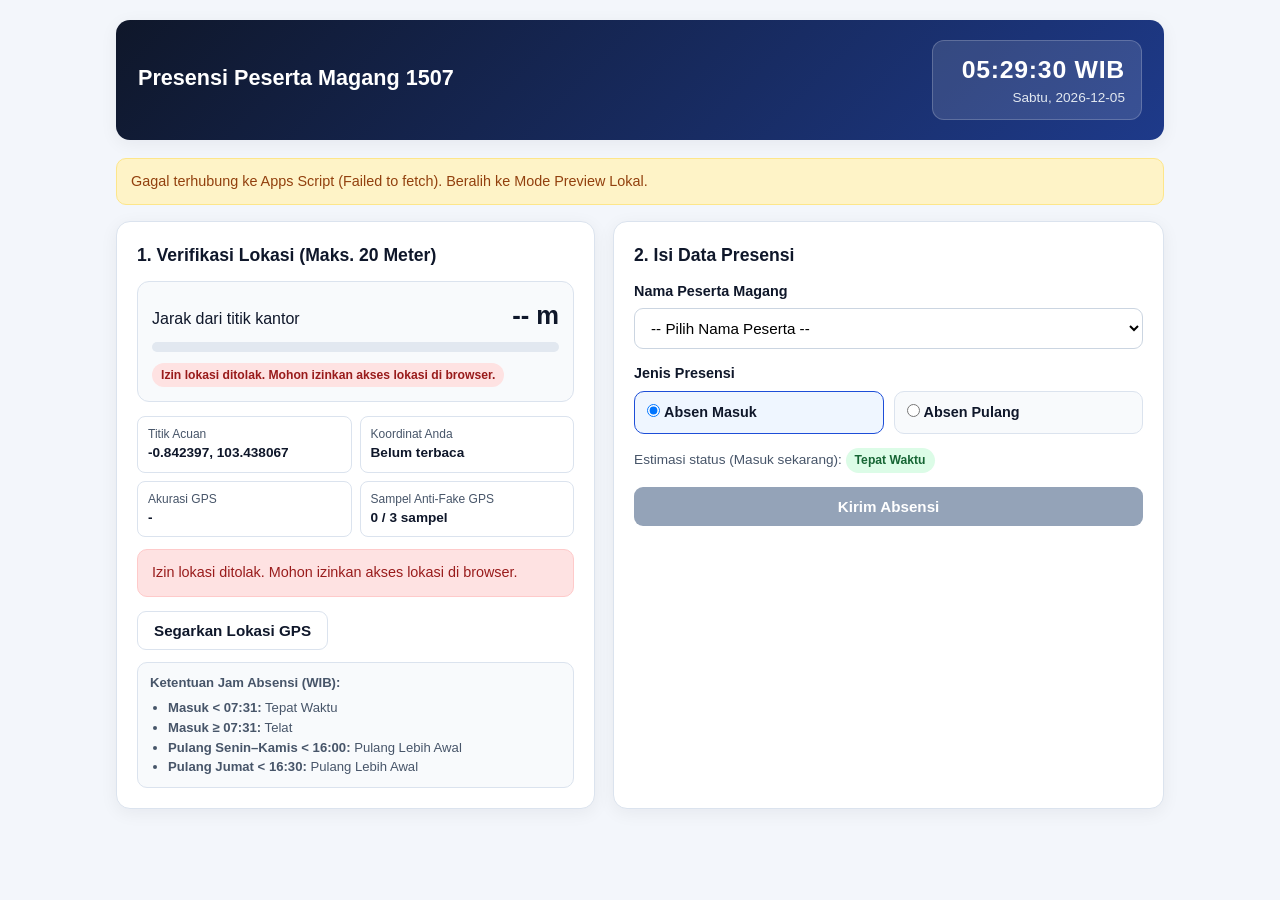
<file: web-absen/index.html>
<!DOCTYPE html>
<html lang="id">
<head>
  <meta charset="UTF-8" />
  <meta name="viewport" content="width=device-width, initial-scale=1.0" />
  <meta name="theme-color" content="#1e3a8a" />
  <meta name="mobile-web-app-capable" content="yes" />
  <meta name="apple-mobile-web-app-capable" content="yes" />
  <meta name="apple-mobile-web-app-status-bar-style" content="black-translucent" />
  <meta name="apple-mobile-web-app-title" content="Absen 1507" />
  <link rel="manifest" href="/manifest.webmanifest" />
  <link rel="icon" type="image/png" sizes="192x192" href="/icons/icon-192.png" />
  <link rel="apple-touch-icon" sizes="180x180" href="/icons/apple-touch-icon.png" />
  <title>Absensi Peserta Magang 1507</title>
  <link rel="stylesheet" href="styles.css" />
</head>
<body>
  <div class="container">
    <header class="header">
      <div>
        <h1>Presensi Peserta Magang 1507</h1>
      </div>
      <div class="clock-box">
        <div class="clock-time" id="serverClock">--:--:--</div>
        <div class="clock-date" id="serverDate">Memuat tanggal WIB...</div>
      </div>
    </header>

    <div id="connectionBanner" class="banner info hidden"></div>

    <div id="installBar" class="install-bar hidden">
      <div class="install-bar-content">
        <div>
          <strong>Pasang Aplikasi &amp; Pintasan Layar Utama</strong>
          <div id="installDesc" class="install-desc">Akses presensi lebih cepat langsung dari layar utama HP Anda.</div>
        </div>
        <div class="install-actions">
          <button type="button" class="btn btn-primary" id="installAppBtn">Pasang Pintasan</button>
          <button type="button" class="btn btn-secondary" id="dismissInstallBtn">Tutup</button>
        </div>
      </div>
      <div id="installGuideBox" class="install-guide hidden"></div>
    </div>

    <section id="tabAbsen">
      <div class="grid-2">
        <!-- Kartu Lokasi GPS -->
        <div class="card">
          <h2>1. Verifikasi Lokasi (Maks. 20 Meter)</h2>
          <div class="gps-meter">
            <div class="gps-distance-row">
              <span>Jarak dari titik kantor</span>
              <span class="gps-distance-val" id="distanceDisplay">-- m</span>
            </div>
            <div class="progress-track">
              <div class="progress-fill" id="distanceBar"></div>
            </div>
            <div id="gpsStatusBadge">
              <span class="badge badge-neutral">Menunggu GPS...</span>
            </div>
          </div>

          <div class="meta-list">
            <div class="meta-item">
              <span>Titik Acuan</span>
              <strong id="targetCoordText">-0.842397, 103.438067</strong>
            </div>
            <div class="meta-item">
              <span>Koordinat Anda</span>
              <strong id="userCoordText">Belum terbaca</strong>
            </div>
            <div class="meta-item">
              <span>Akurasi GPS</span>
              <strong id="gpsAccuracyText">-</strong>
            </div>
            <div class="meta-item">
              <span>Sampel Anti-Fake GPS</span>
              <strong id="gpsSamplesText">0 / 3 sampel</strong>
            </div>
          </div>

          <div id="gpsWarningBox" class="banner warn hidden" style="margin-top: 12px; margin-bottom: 0;"></div>

          <div style="margin-top: 14px; display: flex; gap: 10px; flex-wrap: wrap;">
            <button type="button" class="btn btn-secondary" id="refreshGpsBtn">
              Segarkan Lokasi GPS
            </button>
          </div>

          <div class="rules-note">
            <strong>Ketentuan Jam Absensi (WIB):</strong>
            <ul>
              <li><strong>Masuk &lt; 07:31:</strong> Tepat Waktu</li>
              <li><strong>Masuk &ge; 07:31:</strong> Telat</li>
              <li><strong>Pulang Senin–Kamis &lt; 16:00:</strong> Pulang Lebih Awal</li>
              <li><strong>Pulang Jumat &lt; 16:30:</strong> Pulang Lebih Awal</li>
            </ul>
          </div>
        </div>

        <!-- Kartu Form Absen -->
        <div class="card">
          <h2>2. Isi Data Presensi</h2>
          <form id="absenForm">
            <div class="field">
              <label for="participantSelect">Nama Peserta Magang</label>
              <select id="participantSelect" required>
                <option value="">-- Pilih Nama Peserta --</option>
              </select>
            </div>

            <div id="participantInfoBox" class="participant-info-box hidden"></div>

            <div class="field">
              <label>Jenis Presensi</label>
              <div class="radio-group">
                <label class="radio-card selected" id="cardMasuk">
                  <input type="radio" name="jenisAbsen" value="Masuk" checked />
                  <span><strong>Absen Masuk</strong></span>
                </label>
                <label class="radio-card" id="cardPulang">
                  <input type="radio" name="jenisAbsen" value="Pulang" />
                  <span><strong>Absen Pulang</strong></span>
                </label>
              </div>
              <div id="estimatedStatusText" style="margin-top: 8px; font-size: 0.85rem; color: var(--muted);">
                Estimasi status saat ini: -
              </div>
            </div>

            <div class="field hidden" id="kegiatanField">
              <label for="kegiatanInput">Kegiatan Hari Ini (Minimal 100 huruf)</label>
              <textarea
                id="kegiatanInput"
                placeholder="Tuliskan rincian kegiatan atau tugas Anda hari ini (minimal 100 huruf)..."
              ></textarea>
              <div id="kegiatanCharCount" class="word-count">0 / 100 huruf (kurang 100 huruf)</div>
            </div>

            <button type="submit" class="btn btn-primary btn-block" id="submitAbsenBtn" disabled>
              Kirim Absensi
            </button>
          </form>

          <div id="submitResultBox" class="banner hidden" style="margin-top: 14px; margin-bottom: 0;"></div>
        </div>
      </div>
    </section>
  </div>

  <script src="config.js"></script>
  <script src="logic.js"></script>
  <script src="shared.js"></script>
  <script src="app.js"></script>
</body>
</html>
</file>
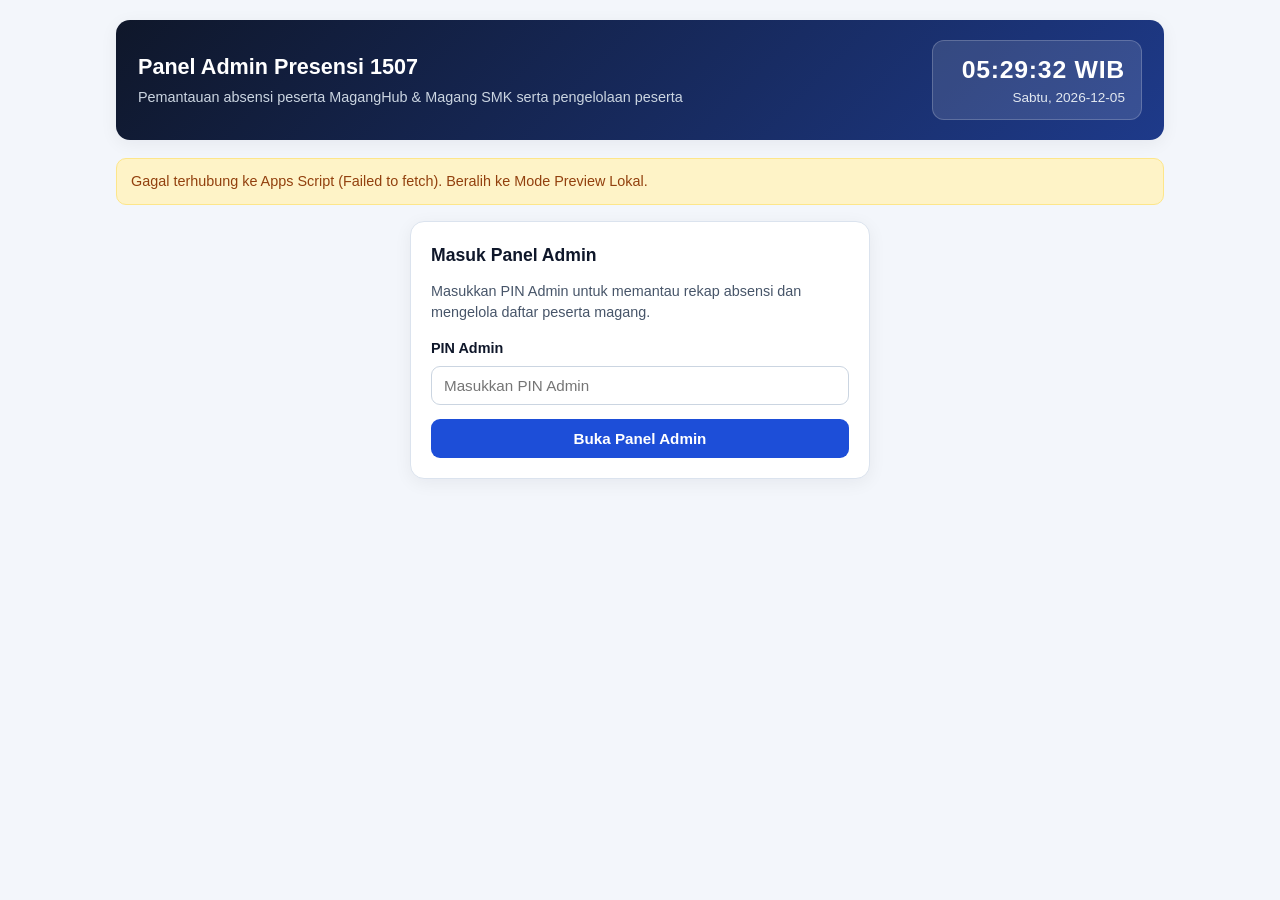
<file: web-absen/admin.html>
<!DOCTYPE html>
<html lang="id">
<head>
  <meta charset="UTF-8" />
  <meta name="viewport" content="width=device-width, initial-scale=1.0" />
  <meta name="robots" content="noindex, nofollow" />
  <meta name="theme-color" content="#1e3a8a" />
  <meta name="apple-mobile-web-app-capable" content="yes" />
  <meta name="apple-mobile-web-app-title" content="Admin 1507" />
  <link rel="icon" type="image/png" sizes="192x192" href="/icons/icon-192.png" />
  <link rel="apple-touch-icon" sizes="180x180" href="/icons/apple-touch-icon.png" />
  <title>Panel Admin — Absensi Peserta Magang 1507</title>
  <link rel="stylesheet" href="styles.css" />
</head>
<body>
  <div class="container">
    <header class="header">
      <div>
        <h1>Panel Admin Presensi 1507</h1>
        <p>Pemantauan absensi peserta MagangHub &amp; Magang SMK serta pengelolaan peserta</p>
      </div>
      <div class="clock-box">
        <div class="clock-time" id="serverClock">--:--:--</div>
        <div class="clock-date" id="serverDate">Memuat tanggal WIB...</div>
      </div>
    </header>

    <div id="connectionBanner" class="banner info hidden"></div>

    <!-- Login Admin -->
    <div class="card" id="adminLoginCard" style="max-width: 460px; margin: 0 auto;">
      <h2>Masuk Panel Admin</h2>
      <p style="font-size: 0.9rem; color: var(--muted); margin-top: 0;">
        Masukkan PIN Admin untuk memantau rekap absensi dan mengelola daftar peserta magang.
      </p>
      <form id="adminLoginForm">
        <div class="field">
          <label for="adminPinInput">PIN Admin</label>
          <input type="password" id="adminPinInput" placeholder="Masukkan PIN Admin" required />
        </div>
        <button type="submit" class="btn btn-primary btn-block">Buka Panel Admin</button>
      </form>
      <div id="adminLoginError" class="banner danger hidden" style="margin-top: 12px; margin-bottom: 0;"></div>
    </div>

    <!-- Dashboard Admin -->
    <div id="adminDashboard" class="hidden">
      <div class="stats-grid" id="adminStatsGrid"></div>

      <div class="card">
        <div style="display: flex; justify-content: space-between; align-items: center; flex-wrap: wrap; gap: 10px; margin-bottom: 12px;">
          <h2 style="margin: 0;">Pemantauan Absensi Peserta</h2>
          <div style="display: flex; gap: 8px; flex-wrap: wrap;">
            <a class="btn btn-secondary" href="/" style="text-decoration: none;">Halaman Absensi</a>
            <button type="button" class="btn btn-secondary" id="adminRefreshBtn">Segarkan Data</button>
            <button type="button" class="btn btn-secondary" id="exportCsvBtn">Ekspor CSV</button>
            <button type="button" class="btn btn-secondary" id="adminLogoutBtn">Keluar Admin</button>
          </div>
        </div>

        <div class="toolbar">
          <div class="field">
            <label for="filterDate">Tanggal</label>
            <input type="date" id="filterDate" />
          </div>
          <div class="field">
            <label for="filterCategory">Jenis Peserta</label>
            <select id="filterCategory">
              <option value="ALL">Semua Kategori</option>
              <option value="MagangHub">MagangHub</option>
              <option value="Magang SMK">Magang SMK</option>
            </select>
          </div>
          <div class="field">
            <label for="filterSearch">Cari Nama</label>
            <input type="text" id="filterSearch" placeholder="Ketik nama peserta..." />
          </div>
        </div>

        <h3>Rekap Harian per Peserta</h3>
        <div class="table-wrap" style="margin-bottom: 18px;">
          <table>
            <thead>
              <tr>
                <th>Nama</th>
                <th>Jenis Peserta &amp; Posisi</th>
                <th>Masuk (WIB)</th>
                <th>Status Masuk</th>
                <th>Pulang (WIB)</th>
                <th>Status Pulang</th>
                <th>Kegiatan Hari Ini</th>
                <th>Validasi Lokasi &amp; GPS</th>
              </tr>
            </thead>
            <tbody id="adminSummaryBody"></tbody>
          </table>
        </div>

        <h3>Log Detail Pengiriman Absen</h3>
        <div class="table-wrap">
          <table>
            <thead>
              <tr>
                <th>Tanggal</th>
                <th>Nama</th>
                <th>Kategori</th>
                <th>Jenis</th>
                <th>Jam WIB</th>
                <th>Status</th>
                <th>Jarak / Akurasi</th>
                <th>Status GPS</th>
                <th>Kegiatan</th>
              </tr>
            </thead>
            <tbody id="adminLogBody"></tbody>
          </table>
        </div>
      </div>

      <!-- Kelola Peserta -->
      <div class="grid-2">
        <div class="card">
          <h2>Tambah Peserta Magang</h2>
          <form id="addParticipantForm">
            <div class="field">
              <label for="newParticipantName">Nama Lengkap</label>
              <input type="text" id="newParticipantName" placeholder="Contoh: Budi Santoso" required />
            </div>
            <div class="field">
              <label for="newParticipantCategory">Jenis Peserta</label>
              <select id="newParticipantCategory" required>
                <option value="MagangHub">MagangHub</option>
                <option value="Magang SMK">Magang SMK</option>
              </select>
            </div>
            <div class="field">
              <label for="newParticipantRole">Posisi / Jurusan</label>
              <input
                type="text"
                id="newParticipantRole"
                placeholder="Contoh: Asisten Statistisi atau TKJ / RPL"
              />
            </div>
            <button type="submit" class="btn btn-primary btn-block">Tambah Peserta ke Spreadsheet</button>
          </form>
          <div id="addParticipantMsg" class="banner hidden" style="margin-top: 12px; margin-bottom: 0;"></div>
        </div>

        <div class="card">
          <h2>Daftar Peserta Terdaftar</h2>
          <div class="table-wrap">
            <table>
              <thead>
                <tr>
                  <th>ID</th>
                  <th>Nama</th>
                  <th>Kategori &amp; Posisi</th>
                  <th>Status</th>
                  <th>Perangkat</th>
                  <th>Aksi</th>
                </tr>
              </thead>
              <tbody id="participantsTableBody"></tbody>
            </table>
          </div>
        </div>
      </div>

      <!-- Pengaturan Koneksi Spreadsheet -->
      <div class="card">
        <h2>Koneksi Google Apps Script (Opsional Uji Cepat)</h2>
        <p style="font-size: 0.88rem; color: var(--muted); margin-top: 0;">
          URL Web App Apps Script dapat diatur permanen di <code>config.js</code> atau diuji sementara di browser ini.
        </p>
        <div class="toolbar">
          <div class="field" style="flex: 3;">
            <label for="apiUrlOverrideInput">URL Web App Google Apps Script</label>
            <input type="url" id="apiUrlOverrideInput" placeholder="https://script.google.com/macros/s/.../exec" />
          </div>
          <button type="button" class="btn btn-primary" id="saveApiUrlBtn">Simpan &amp; Hubungkan</button>
        </div>
      </div>
    </div>
  </div>

  <script src="config.js"></script>
  <script src="logic.js"></script>
  <script src="shared.js"></script>
  <script src="admin.js"></script>
</body>
</html>
</file>
<file: web-absen/styles.css>
:root {
  --bg: #f3f6fb;
  --surface: #ffffff;
  --surface-alt: #f8fafc;
  --text: #0f172a;
  --muted: #475569;
  --border: #dbe3ee;
  --primary: #1d4ed8;
  --primary-hover: #1e40af;
  --ok-bg: #dcfce7;
  --ok-text: #166534;
  --warn-bg: #fef3c7;
  --warn-text: #92400e;
  --danger-bg: #fee2e2;
  --danger-text: #991b1b;
  --info-bg: #e0f2fe;
  --info-text: #075985;
  --purple-bg: #f3e8ff;
  --purple-text: #6b21a8;
  --radius: 14px;
  --shadow: 0 4px 18px rgba(15, 23, 42, 0.06);
}

* {
  box-sizing: border-box;
}

body {
  margin: 0;
  font-family: -apple-system, BlinkMacSystemFont, 'Segoe UI', Roboto, Inter, sans-serif;
  background: var(--bg);
  color: var(--text);
  line-height: 1.5;
}

.container {
  max-width: 1080px;
  margin: 0 auto;
  padding: 20px 16px 48px;
}

.header {
  background: linear-gradient(135deg, #0f172a, #1e3a8a);
  color: #ffffff;
  border-radius: var(--radius);
  padding: 20px 22px;
  margin-bottom: 18px;
  box-shadow: var(--shadow);
  display: flex;
  flex-wrap: wrap;
  justify-content: space-between;
  align-items: center;
  gap: 16px;
}

.header h1 {
  margin: 0 0 4px;
  font-size: 1.35rem;
}

.header p {
  margin: 0;
  font-size: 0.9rem;
  color: #cbd5e1;
}

.clock-box {
  background: rgba(255, 255, 255, 0.12);
  border: 1px solid rgba(255, 255, 255, 0.2);
  border-radius: 12px;
  padding: 10px 16px;
  text-align: right;
  min-width: 210px;
}

.clock-time {
  font-size: 1.55rem;
  font-weight: 700;
  font-variant-numeric: tabular-nums;
  letter-spacing: 0.03em;
}

.clock-date {
  font-size: 0.85rem;
  color: #e2e8f0;
}

.clock-source {
  font-size: 0.75rem;
  color: #93c5fd;
  margin-top: 2px;
}

.tabs {
  display: flex;
  gap: 8px;
  margin-bottom: 18px;
}

.tab-btn {
  flex: 1;
  max-width: 240px;
  padding: 11px 16px;
  border: 1px solid var(--border);
  border-radius: 10px;
  background: var(--surface);
  color: var(--muted);
  font-weight: 600;
  font-size: 0.95rem;
  cursor: pointer;
  transition: 0.15s ease;
}

.tab-btn.active {
  background: var(--primary);
  border-color: var(--primary);
  color: #ffffff;
}

.banner {
  border-radius: 10px;
  padding: 12px 14px;
  font-size: 0.9rem;
  margin-bottom: 16px;
  border: 1px solid transparent;
}

.banner.warn {
  background: var(--warn-bg);
  color: var(--warn-text);
  border-color: #fde68a;
}

.banner.info {
  background: var(--info-bg);
  color: var(--info-text);
  border-color: #bae6fd;
}

.banner.ok {
  background: var(--ok-bg);
  color: var(--ok-text);
  border-color: #bbf7d0;
}

.banner.danger {
  background: var(--danger-bg);
  color: var(--danger-text);
  border-color: #fecaca;
}

.grid-2 {
  display: grid;
  grid-template-columns: 1fr 1.15fr;
  gap: 18px;
}

@media (max-width: 820px) {
  .grid-2 {
    grid-template-columns: 1fr;
  }
  .clock-box {
    width: 100%;
    text-align: left;
  }
}

.card {
  background: var(--surface);
  border: 1px solid var(--border);
  border-radius: var(--radius);
  padding: 20px;
  box-shadow: var(--shadow);
  margin-bottom: 18px;
}

.card h2 {
  margin: 0 0 12px;
  font-size: 1.1rem;
}

.card h3 {
  margin: 0 0 10px;
  font-size: 1rem;
}

.gps-meter {
  background: var(--surface-alt);
  border: 1px solid var(--border);
  border-radius: 12px;
  padding: 14px;
  margin-bottom: 14px;
}

.gps-distance-row {
  display: flex;
  justify-content: space-between;
  align-items: baseline;
  margin-bottom: 8px;
}

.gps-distance-val {
  font-size: 1.6rem;
  font-weight: 700;
  font-variant-numeric: tabular-nums;
}

.progress-track {
  height: 10px;
  background: #e2e8f0;
  border-radius: 999px;
  overflow: hidden;
  margin-bottom: 10px;
}

.progress-fill {
  height: 100%;
  width: 0%;
  background: var(--primary);
  transition: width 0.25s ease, background-color 0.25s ease;
}

.meta-list {
  display: grid;
  grid-template-columns: repeat(2, minmax(0, 1fr));
  gap: 8px;
  font-size: 0.85rem;
}

.meta-item {
  background: var(--surface);
  border: 1px solid var(--border);
  border-radius: 8px;
  padding: 8px 10px;
}

.meta-item span {
  display: block;
  font-size: 0.75rem;
  color: var(--muted);
}

.meta-item strong {
  word-break: break-word;
}

.field {
  margin-bottom: 14px;
}

.field label {
  display: block;
  font-weight: 600;
  font-size: 0.9rem;
  margin-bottom: 6px;
}

.field input,
.field select,
.field textarea {
  width: 100%;
  padding: 10px 12px;
  border: 1px solid #cbd5e1;
  border-radius: 9px;
  font-size: 0.95rem;
  font-family: inherit;
  background: #ffffff;
}

.field textarea {
  min-height: 92px;
  resize: vertical;
}

.radio-group {
  display: grid;
  grid-template-columns: 1fr 1fr;
  gap: 10px;
}

.radio-card {
  border: 1.5px solid var(--border);
  border-radius: 10px;
  padding: 10px 12px;
  cursor: pointer;
  display: flex;
  align-items: center;
  gap: 8px;
  background: var(--surface-alt);
}

.radio-card input {
  width: auto;
  margin: 0;
}

.radio-card.selected {
  border-color: var(--primary);
  background: #eff6ff;
}

.btn {
  display: inline-flex;
  align-items: center;
  justify-content: center;
  gap: 8px;
  padding: 10px 16px;
  border-radius: 9px;
  border: 1px solid transparent;
  font-size: 0.95rem;
  font-weight: 600;
  cursor: pointer;
  transition: 0.15s ease;
}

.btn-primary {
  background: var(--primary);
  color: #ffffff;
}

.btn-primary:hover:not(:disabled) {
  background: var(--primary-hover);
}

.btn-primary:disabled {
  background: #94a3b8;
  cursor: not-allowed;
}

.btn-secondary {
  background: #ffffff;
  color: var(--text);
  border-color: var(--border);
}

.btn-secondary:hover {
  background: var(--surface-alt);
}

.btn-block {
  width: 100%;
}

.badge {
  display: inline-block;
  padding: 3px 9px;
  border-radius: 999px;
  font-size: 0.76rem;
  font-weight: 600;
  white-space: nowrap;
}

.badge-ok { background: var(--ok-bg); color: var(--ok-text); }
.badge-warn { background: var(--warn-bg); color: var(--warn-text); }
.badge-danger { background: var(--danger-bg); color: var(--danger-text); }
.badge-hub { background: var(--info-bg); color: var(--info-text); }
.badge-smk { background: var(--purple-bg); color: var(--purple-text); }
.badge-neutral { background: #e2e8f0; color: #334155; }

.rules-note {
  font-size: 0.82rem;
  color: var(--muted);
  background: var(--surface-alt);
  border: 1px solid var(--border);
  border-radius: 10px;
  padding: 10px 12px;
  margin-top: 12px;
}

.rules-note ul {
  margin: 6px 0 0 18px;
  padding: 0;
}

.stats-grid {
  display: grid;
  grid-template-columns: repeat(auto-fit, minmax(140px, 1fr));
  gap: 10px;
  margin-bottom: 16px;
}

.stat-card {
  background: var(--surface-alt);
  border: 1px solid var(--border);
  border-radius: 10px;
  padding: 12px;
}

.stat-card span {
  display: block;
  font-size: 0.78rem;
  color: var(--muted);
}

.stat-card strong {
  font-size: 1.45rem;
}

.toolbar {
  display: flex;
  flex-wrap: wrap;
  gap: 10px;
  align-items: end;
  margin-bottom: 14px;
}

.toolbar .field {
  margin-bottom: 0;
  min-width: 150px;
  flex: 1;
}

.table-wrap {
  overflow-x: auto;
  border: 1px solid var(--border);
  border-radius: 10px;
}

table {
  width: 100%;
  border-collapse: collapse;
  font-size: 0.88rem;
}

th, td {
  padding: 10px 12px;
  text-align: left;
  border-bottom: 1px solid var(--border);
  vertical-align: top;
}

th {
  background: var(--surface-alt);
  font-weight: 600;
  white-space: nowrap;
}

.hidden {
  display: none !important;
}

.participant-info-box {
  background: var(--surface-alt);
  border: 1px solid var(--border);
  border-radius: 10px;
  padding: 10px 12px;
  margin-bottom: 14px;
  font-size: 0.88rem;
}

.participant-info-box .badge {
  white-space: normal;
  line-height: 1.35;
}

.install-bar {
  background: var(--surface);
  border: 1px solid #bfdbfe;
  border-radius: 12px;
  padding: 12px 16px;
  margin-bottom: 16px;
  box-shadow: var(--shadow);
}

.install-bar-content {
  display: flex;
  flex-wrap: wrap;
  justify-content: space-between;
  align-items: center;
  gap: 12px;
}

.install-desc {
  font-size: 0.85rem;
  color: var(--muted);
  margin-top: 2px;
}

.install-actions {
  display: flex;
  gap: 8px;
  flex-wrap: wrap;
}

.install-guide {
  margin-top: 10px;
  padding-top: 10px;
  border-top: 1px solid var(--border);
  font-size: 0.86rem;
  color: var(--text);
}

.install-guide ol {
  margin: 6px 0 0 18px;
  padding: 0;
}

.word-count {
  margin-top: 6px;
  font-size: 0.84rem;
  font-weight: 600;
  color: var(--danger-text);
}

.word-count.ok {
  color: var(--ok-text);
}
</file>
